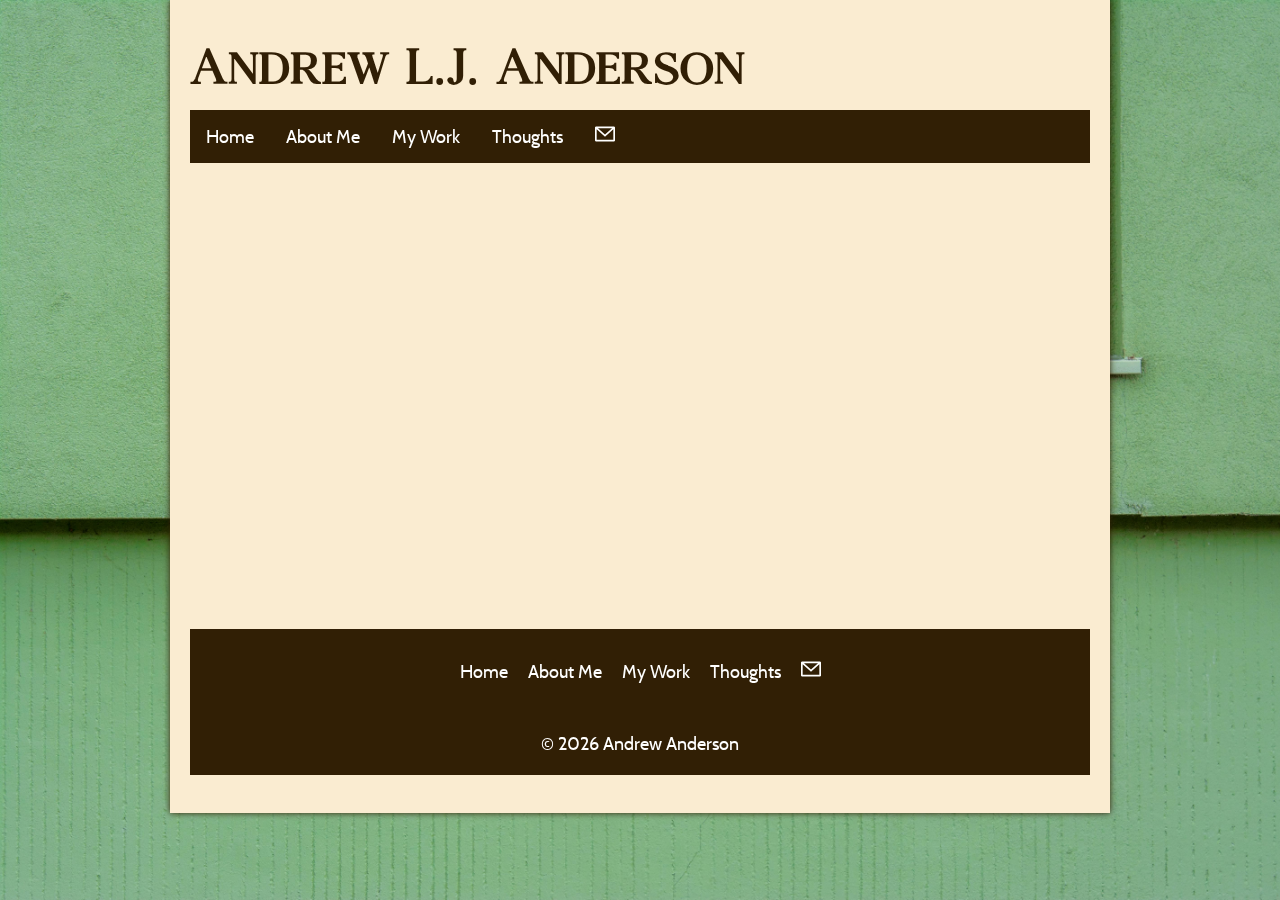
<file: index.html>
<!DOCTYPE html>
<!--
Writing Portfolio Website
Andrew Anderson
February 2026
-->

<html>

<head>
	<title>Home | Andrew L.J. Anderson</title>
	<meta charset="utf-8">
	<link rel="stylesheet" href="css/style.css">
</head>

<body>
	<!-- use the header area for the website name or logo -->
	<header>
		<h1><a href="index.html">Andrew L.J. Anderson</a></h1>
	</header>
	<!-- use the nav area to add hyperlinks to other pages within the site-->
	<nav id="topnav">
		<ul>
			<li><a href="index.html">Home</a></li>
			<li><a href="about.html">About Me</a></li>
			<li><a href="mywork.html">My Work</a></li>
			<li><a href="thoughts.html">Thoughts</a></li>
			<li><a href="mailto:andrew.lj.anderson@gmail.com"><img src="images/email.svg" width="20px" height="20px"></a></li>
		</ul>
	</nav>
	<!-- use the main area to add to the main content of the webpage-->
	<main>
	</main>
	<footer>
		<div id="bottomnav">
			<nav>
				<ul>
					<li><a href="index.html">Home</a></li>
					<li><a href="about.html">About Me</a></li>
					<li><a href="mywork.html">My Work</a></li>
					<li><a href="thoughts.html">Thoughts</a></li>
					<li><a href="mailto:andrew.lj.anderson@gmail.com"><img src="images/email.svg" width="20px" height="20px"></a></li>

				</ul>
			</nav>
			<p>© 2026 Andrew Anderson</p>
		</div>
	</footer>
</body>

</html>
</file>
<file: css/style.css>
/* h1 */
@font-face {
  font-family: 'Agatho';
  src: url('fonts/Agatho_\ LightCAPS.otf') format('opentype');
  font-weight: normal;
  font-style: normal;
}

/* h2 */
@font-face {
  font-family: 'Timeless';
  src: url('fonts/Timeless.ttf') format('truetype');
  font-weight: normal;
}

/* p */
@font-face {
  font-family: 'Cabin';
  src: url('fonts/Cabin-Regular.ttf') format('truetype');
  font-weight: normal;
}

:root {
  --darkbrown: #311f05;
  --lightbrown: #DDC493;
  --beige: #FAECD1;
  --olive: #B6CA8A;
}

html {
  /* background-image: linear-gradient(to bottom, var(--olive), #82945b) */
  background-image: url("../images/green-background.jpg");
  background-repeat: no-repeat;
  background-attachment: fixed;
  background-size: cover;
}

body {
  background-color: var(--beige);
  min-width: 500px;
  max-width: 900px;
  justify-content: center;
  margin: auto;
  padding: 20px;
  filter: drop-shadow(0px 0px 3px var(--darkbrown));
}

header {
  height: 60px;
  margin-bottom: 20px;
}

main {
  min-height: 50vh;
}

h1 {
  font-family: "Agatho", serif;
  font-size: 56px;
  color: var(--darkbrown);
  margin-top:10px;
}

h2 {
  font-family: "Timeless", serif;
  color: var(--darkbrown);
}

p,
ul li {
  font-family: "Cabin", sans-serif;
  color: var(--darkbrown);
  font-size: 18px;
}

a {
  color: inherit;
  text-decoration: none;
}

#topnav ul {
  list-style-type: none;
  align-items: center;
  top: 0;
  width: 100%;
  margin: 0;
  padding: 0;
  background-color: var(--darkbrown);
  display: flex;
}

#topnav ul li a {
  display: block;
  color: white;
  padding: 14px 16px;
  white-space: nowrap;
}

#topnav ul li a:hover {
  background: var(--olive);
}

footer {
  background-color: var(--darkbrown);
  width: 100%;
}

#bottomnav nav ul {
  list-style-type: none;
  align-items: center;
  display: flex;
  justify-content: center;
  padding: 20px;
}

#bottomnav nav ul li {
  color: white;
  padding: 10px;
  justify-content: center;
}

#bottomnav p {
  font-family: "Cabin", sans-serif;
  color: white;
  text-align: center;
  padding-bottom: 20px;
}
</file>
